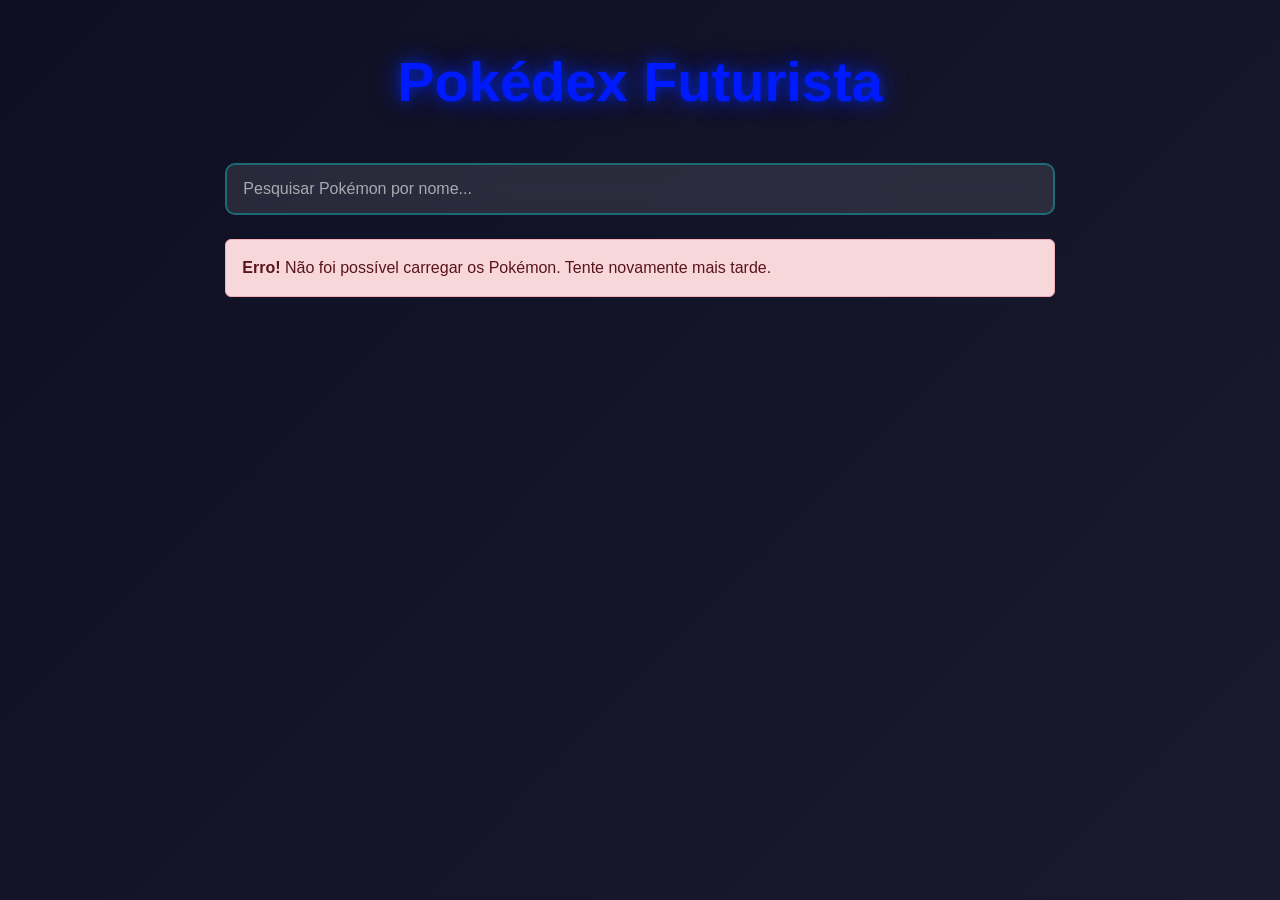
<file: index.html>
<!DOCTYPE html>
<html lang="pt-BR">
<head>
    <meta charset="UTF-8">
    <meta name="viewport" content="width=device-width, initial-scale=1.0">
    <title>Pokédex Futurista</title>
    <!-- Bootstrap CSS -->
    <link href="https://cdn.jsdelivr.net/npm/bootstrap@5.3.0/dist/css/bootstrap.min.css" rel="stylesheet">
    <!-- CSS Personalizado -->
    <link rel="stylesheet" href="css/style.css">
</head>
<body class="bg-dark text-light">
    <div class="container-fluid py-5">
        <div class="row justify-content-center">
            <div class="col-12 col-md-10 col-lg-8">
                <h1 class="text-center mb-5 display-4 fw-bold text-neon">Pokédex Futurista</h1>
                <!-- Barra de pesquisa -->
                <div class="mb-4">
                    <input type="text" id="search-input" class="form-control search-input" placeholder="Pesquisar Pokémon por nome...">
                </div>
                <!-- Spinner de carregamento -->
                <div id="loading-spinner" class="d-flex justify-content-center mb-4">
                    <div class="spinner-border text-primary" role="status" style="width: 3rem; height: 3rem;">
                        <span class="visually-hidden">Carregando...</span>
                    </div>
                </div>
                <!-- Grid de cards -->
                <div id="pokemon-grid" class="row g-4 d-none">
                    <!-- Cards serão inseridos aqui via JavaScript -->
                </div>
                <!-- Alerta de erro -->
                <div id="error-alert" class="alert alert-danger d-none" role="alert">
                    <strong>Erro!</strong> Não foi possível carregar os Pokémon. Tente novamente mais tarde.
                </div>
            </div>
        </div>
    </div>

    <!-- Bootstrap JS -->
    <script src="https://cdn.jsdelivr.net/npm/bootstrap@5.3.0/dist/js/bootstrap.bundle.min.js"></script>
    <!-- JavaScript Personalizado -->
    <script src="js/script.js"></script>
</body>
</html>
</file>
<file: css/style.css>
/* Estilos personalizados para Pokédex Futurista */

/* Corpo da página - Dark Mode */
body {
    background: linear-gradient(135deg, #0f0f23 0%, #1a1a2e 100%);
    font-family: 'Segoe UI', Tahoma, Geneva, Verdana, sans-serif;
    min-height: 100vh;
}

/* Tipografia neon */
.text-neon {
    color: #001aff;
    text-shadow: 0 0 10px #002fff6e, 0 0 20px #002fff6e, 0 0 30px #002fff6e;
}

/* Barra de pesquisa */
.search-input {
    background: rgba(255, 255, 255, 0.1) !important;
    border: 2px solid rgba(0, 255, 255, 0.3) !important;
    color: #ffffff !important;
    border-radius: 10px !important;
    padding: 12px 16px !important;
    font-size: 1rem !important;
    transition: all 0.3s ease !important;
    backdrop-filter: blur(10px) !important;
}

.search-input::placeholder {
    color: rgba(255, 255, 255, 0.6) !important;
}

.search-input:focus {
    background: rgba(255, 255, 255, 0.15) !important;
    border-color: rgba(0, 255, 255, 0.8) !important;
    box-shadow: 0 0 20px rgba(0, 255, 255, 0.4) !important;
    outline: none !important;
}

/* Cards com Glassmorphism */
.pokemon-card {
    background: rgba(255, 255, 255, 0.1);
    backdrop-filter: blur(10px);
    border: 1px solid rgba(255, 255, 255, 0.2);
    border-radius: 15px;
    box-shadow: 0 8px 32px rgba(0, 0, 0, 0.3);
    transition: all 0.3s ease;
    overflow: hidden;
    position: relative;
}

.pokemon-card:hover {
    transform: translateY(-5px);
    box-shadow: 0 12px 40px rgba(0, 0, 0, 0.4);
    border-color: rgba(0, 255, 255, 0.5);
}

.pokemon-card::before {
    content: '';
    position: absolute;
    top: 0;
    left: -100%;
    width: 100%;
    height: 100%;
    background: linear-gradient(90deg, transparent, rgba(0, 255, 255, 0.2), transparent);
    transition: left 0.5s;
}

.pokemon-card:hover::before {
    left: 100%;
}

/* Imagem do Pokémon */
.pokemon-image {
    width: 100%;
    height: 200px;
    object-fit: contain;
    padding: 20px;
    background: rgba(0, 0, 0, 0.2);
}

/* Nome do Pokémon */
.pokemon-name {
    font-size: 1.2rem;
    font-weight: bold;
    text-align: center;
    padding: 10px;
    color: #ffffff;
    text-transform: capitalize;
}

:root {
    --main-pokemon-color: #ff6b35;
    --main-pokemon-glow: rgba(255, 107, 53, 0.35);
    --main-pokemon-border: rgba(255, 107, 53, 0.3);
    --main-pokemon-gradient-start: #ff6b35;
    --main-pokemon-gradient-end: #ff4500;
}

/* Cores baseadas nos tipos (exemplo) */
.type-fire {
    border-left: 5px solid #ff6b35;
}

.type-water {
    border-left: 5px solid #4a90e2;
}

.type-grass {
    border-left: 5px solid #7cb342;
}

.type-electric {
    border-left: 5px solid #ffd700;
}

/* Detalhes do Pokémon */
.pokemon-details-card {
    background: rgba(15, 15, 15, 0.7);
    backdrop-filter: blur(15px);
    border: 1px solid var(--main-pokemon-border);
    border-radius: 20px;
    padding: 40px;
    box-shadow: 0 12px 40px rgba(0, 0, 0, 0.5);
    margin: 0 auto;
    max-width: 800px;
}

.pokemon-sprite {
    width: 200px;
    height: 200px;
    object-fit: contain;
    margin: 0 auto;
    display: block;
}

.stat-bar {
    height: 20px;
    border-radius: 10px;
    background: rgba(255, 255, 255, 0.2);
    overflow: hidden;
}

.stat-fill {
    height: 100%;
    background: linear-gradient(90deg, #00ffff, #0080ff);
    transition: width 0.5s ease;
}

/* Botão voltar */
.btn-outline-light {
    border-color: #00ffff;
    color: #00ffff;
    transition: all 0.3s ease;
}

.btn-outline-light:hover {
    background-color: #00ffff;
    border-color: #00ffff;
    color: #000;
    box-shadow: 0 0 15px rgba(0, 255, 255, 0.5);
}

/* Responsividade */
@media (max-width: 768px) {
    .pokemon-card {
        margin-bottom: 20px;
    }

    .pokemon-details-card {
        padding: 20px;
    }
}

/* Novos estilos para detalhes refinados */

/* Glassmorphism refinado para o card principal */
.pokemon-details-card {
    background: rgba(15, 15, 15, 0.7);
    backdrop-filter: blur(15px);
    border: 1px solid var(--main-pokemon-border);
    border-radius: 20px;
    padding: 40px;
    box-shadow: 0 12px 40px rgba(0, 0, 0, 0.5);
    margin: 0 auto;
    max-width: 800px;
}

/* Container da imagem com brilho radial */
.pokemon-image-container {
    position: relative;
    display: flex;
    justify-content: center;
    align-items: center;
    height: 300px;
    background: radial-gradient(circle, var(--main-pokemon-glow) 0%, transparent 70%);
    border-radius: 15px;
    margin-bottom: 20px;
}

/* Imagem grande do sprite */
.pokemon-sprite-large {
    width: 250px;
    height: 250px;
    object-fit: contain;
    filter: drop-shadow(0 0 25px var(--main-pokemon-glow));
}

/* Nome grande */
.pokemon-name-large {
    font-size: 2.5rem;
    font-weight: bold;
    text-align: center;
    color: var(--main-pokemon-color);
    text-shadow: 0 0 10px var(--main-pokemon-glow);
    text-transform: capitalize;
    margin-bottom: 20px;
}

/* Badges para tipos */
.type-badge {
    display: inline-block;
    padding: 5px 15px;
    margin: 5px;
    border-radius: 20px;
    font-weight: bold;
    text-transform: capitalize;
    color: #fff;
    background: linear-gradient(45deg, var(--main-pokemon-gradient-start), var(--main-pokemon-gradient-end));
    box-shadow: 0 0 10px var(--main-pokemon-glow);
}

/* Barras de progresso com cores dinâmicas */
.stat-bar {
    height: 25px;
    border-radius: 12px;
    background: rgba(255, 255, 255, 0.1);
    overflow: hidden;
    margin-bottom: 15px;
}

.stat-fill {
    height: 100%;
    border-radius: 12px;
    transition: width 0.5s ease;
    box-shadow: 0 0 10px var(--main-pokemon-glow);
    background: linear-gradient(90deg, var(--main-pokemon-gradient-start), var(--main-pokemon-gradient-end));
}

/* Cores específicas para tipos */
.stat-fill-fire {
    background: linear-gradient(90deg, #ff6b35, #ff4500);
}

.stat-fill-water {
    background: linear-gradient(90deg, #4a90e2, #0066cc);
}

.stat-fill-grass {
    background: linear-gradient(90deg, #7cb342, #4caf50);
}

.stat-fill-electric {
    background: linear-gradient(90deg, #ffd700, #ff8c00);
}

.stat-fill-default {
    background: linear-gradient(90deg, #ff6b35, #ff4500);
}

/* Botão outline neon */
.btn-outline-neon {
    border-color: var(--main-pokemon-color);
    color: var(--main-pokemon-color);
    transition: all 0.3s ease;
    font-weight: bold;
}

.btn-outline-neon:hover {
    background-color: var(--main-pokemon-color);
    border-color: var(--main-pokemon-color);
    color: #000;
    box-shadow: 0 0 20px var(--main-pokemon-glow);
}

/* Spinner neon */
.spinner-border.text-neon {
    color: var(--main-pokemon-color);
    border-color: var(--main-pokemon-color);
    border-right-color: transparent;
}

/* Spinner neon */
.spinner-border.text-neon {
    color: #ff6b35;
    border-color: #ff6b35;
    border-right-color: transparent;
}
</file>
